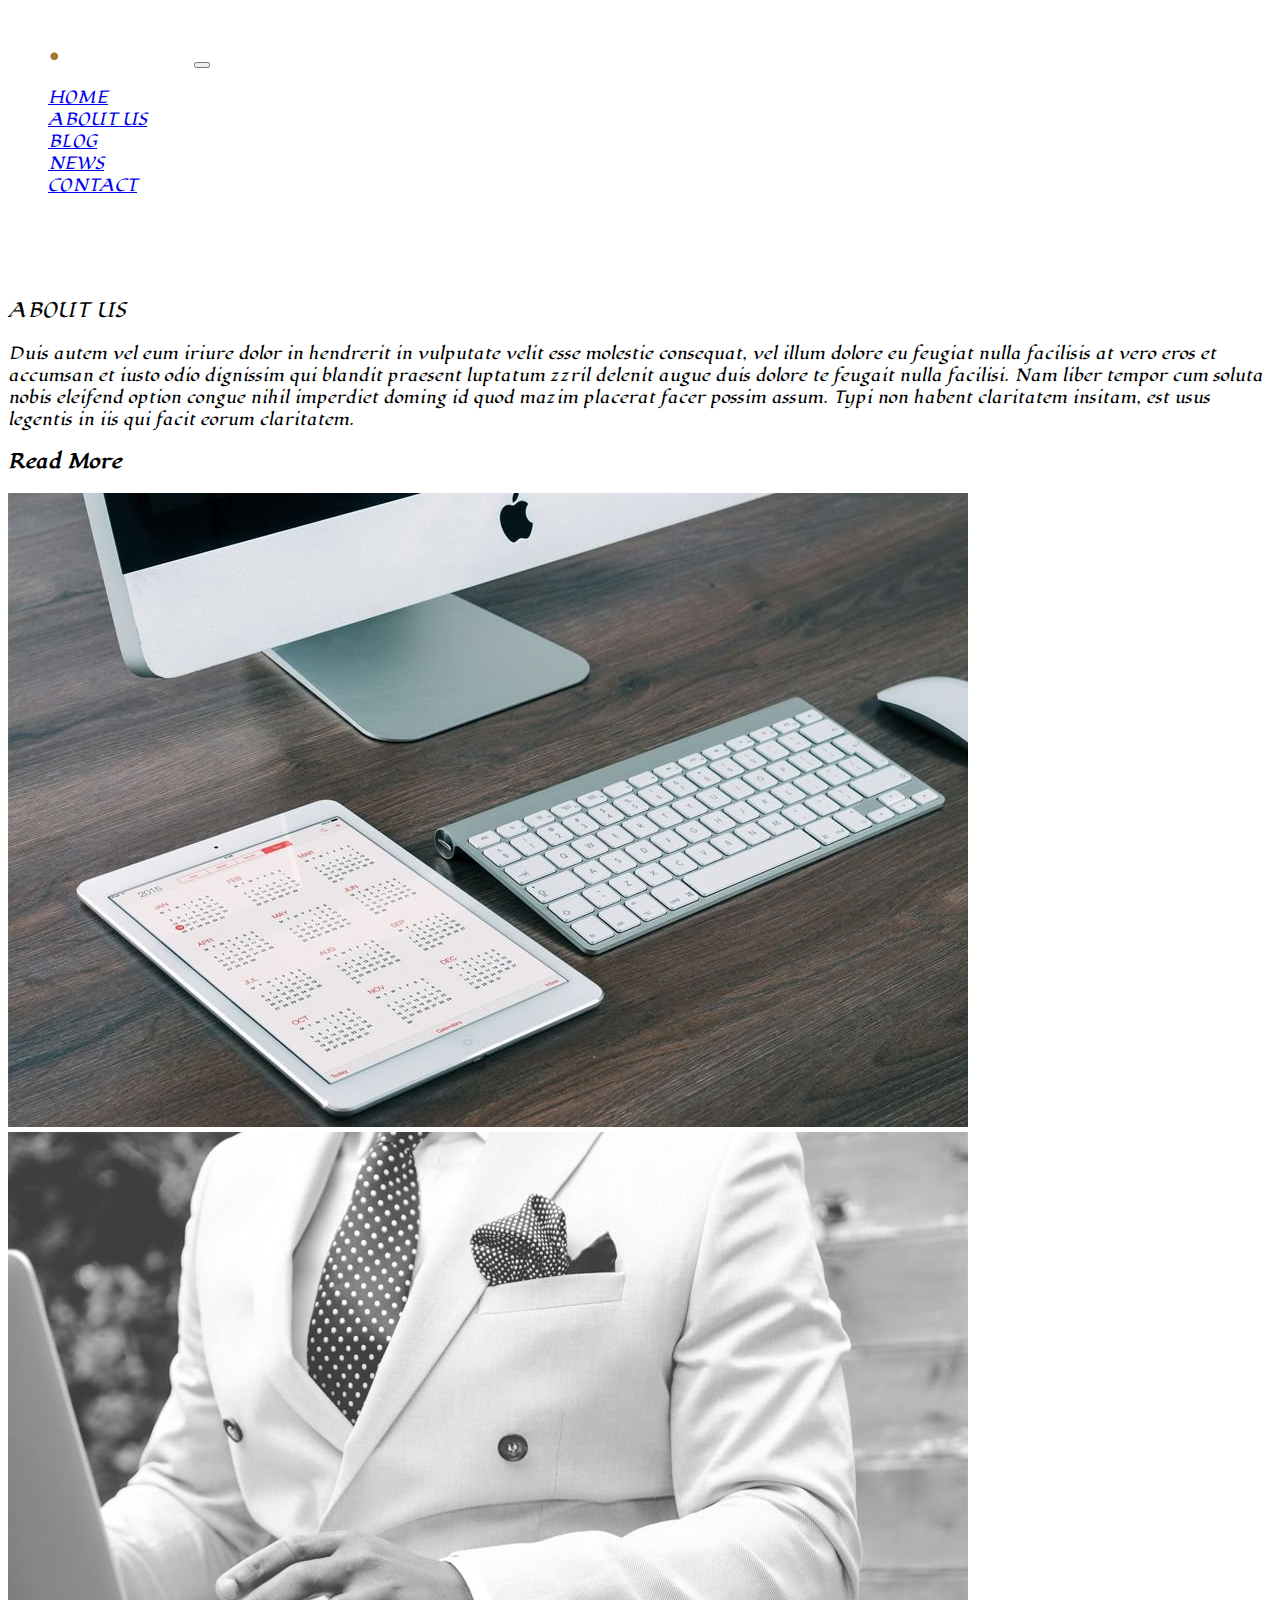
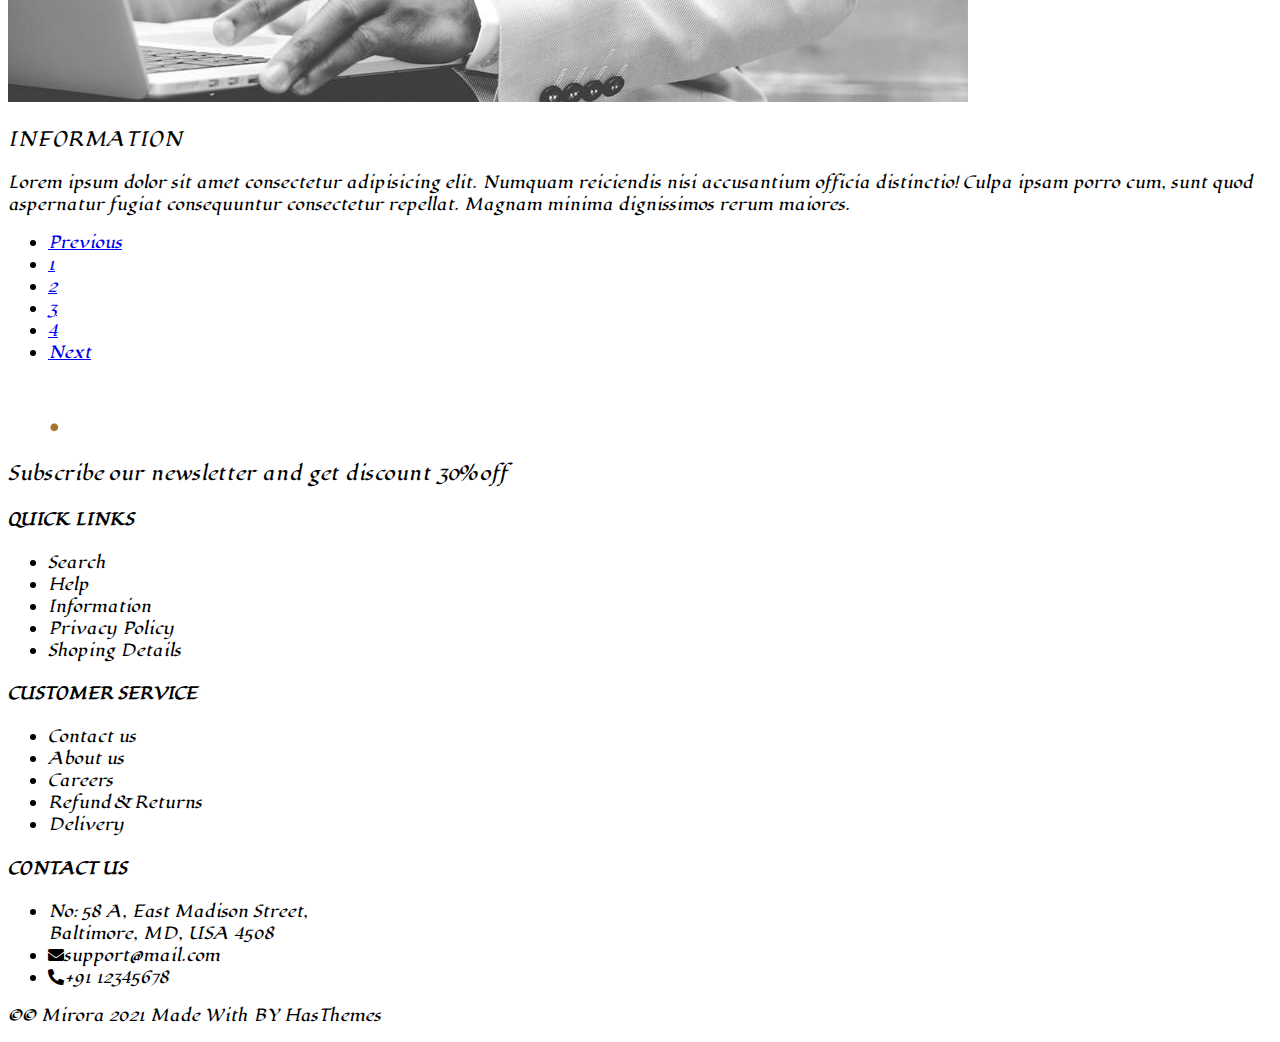
<file: About.html>
<!DOCTYPE html>
<html lang="en">
<head>
    <meta charset="UTF-8">
    <meta name="viewport" content="width=device-width, initial-scale=1.0">
    <title>About</title>
    <link href="https://cdn.jsdelivr.net/npm/bootstrap@5.2.3/dist/css/bootstrap.min.css" rel="stylesheet"
    integrity="sha384-rbsA2VBKQhggwzxH7pPCaAqO46MgnOM80zW1RWuH61DGLwZJEdK2Kadq2F9CUG65" crossorigin="anonymous">
    <link rel="preconnect" href="https://fonts.googleapis.com">
<link rel="preconnect" href="https://fonts.gstatic.com" crossorigin>
<link rel="stylesheet" href="https://pro.fontawesome.com/releases/v5.10.0/css/all.css">
<link href="https://fonts.googleapis.com/css2?family=Dancing+Script:wght@400;500&family=Josefin+Sans:ital,wght@0,100..700;1,100..700&family=Lobster&family=Lugrasimo&family=Recursive:wght@300..1000&display=swap" rel="stylesheet">

    <link rel="stylesheet" href="Css/Style.css">
</head>
<body>
    <section class="container-fluid g-0">

        <section class="container-fluid p-3 bg-black  fixed-top " id="header">
            <section class="row">
                <div class="col-12">
    
                    <nav class="navbar navbar-expand-md ">
                        <div class="container-fluid">
                            <a class="navbar-brand " href="#"><img src="Image/illustration/logo.png"
                                    alt="img not found" class="img-fluid "></a>
                            <button class="navbar-toggler" type="button" data-bs-toggle="collapse"
                                data-bs-target="#navbarSupportedContent" aria-controls="navbarSupportedContent"
                                aria-expanded="false" aria-label="Toggle navigation">
                                <span class="navbar-toggler-icon"></span>
                            </button>
                            <div class="collapse navbar-collapse" id="navbarSupportedContent">
                                <ul class="navbar-nav ms-auto mb-2 mb-lg-0">
                                    <li class="nav-item ">
                                        <a class="nav-link active fs-5 ms-4 text-light " aria-current="page" href="#"
                                            id="h1">HOME</a>
                                    </li>
                                    
                                    <li class="nav-item ">
                                        <a class="nav-link active fs-5 ms-4 text-light" href="About.html">ABOUT US</a>
                                    </li>
                            
                                    <li class="nav-item ">
                                        <a class="nav-link  active fs-5 ms-4 text-light" href="Blog.html">BLOG</a>
                                    </li>
                                    <li class="nav-item ">
                                        <a class="nav-link  active fs-5 ms-4 text-light" href="Pages.html">NEWS</a>
                                    </li>
                                    <li class="nav-item ">
                                        <a class="nav-link  active fs-5 ms-4 text-light" href="Contact.html">CONTACT</a>
                                    </li>
                                </ul>
    
                                <ul class="navbar-nav ml-1 px-2 mx-auto">
                  
                                  <li class="nav-item px-2">
                          <i class="fas fa-search"></i>
                         </li>
                         <li class="nav-item px-2">
                         <i class="fas fa-user-alt"></i>
                         </li>
                         <li class="nav-item px-2">
                        <i class="fas fa-shopping-cart"></i>
                         </li>
                   
                       </ul>
    
                            </div>
                        </div>
                    </nav>
                </div>
            </section>
        </section><!--endofheader-->
    

    <section class="container-fluid bg-dark py-5" id="aboutus">
        <section class="container py-5">
            <section class="row">
              <div class="col-md-2">
              </div>
                <div class="col-12 col-md-6  mt-5">
                    <p class=" text-warning tom fs-1">ABOUT US</p>
                    <p class="text-light">
                        Duis autem vel eum iriure dolor in hendrerit in vulputate velit esse molestie consequat, vel illum dolore eu feugiat nulla facilisis at vero eros et accumsan et iusto odio dignissim qui blandit praesent luptatum zzril delenit augue duis dolore te feugait nulla facilisi. Nam liber tempor cum soluta nobis eleifend option congue nihil imperdiet doming id quod mazim placerat facer possim assum. Typi non habent claritatem insitam, est usus legentis in iis qui facit eorum claritatem.
                     </p>
                     <h3 class="text-center"> <span class="badge bg-secondary ">Read More</span></h3>
                </div>
                <div class="col-md-4 mt-5">
                    <img src="Image/Background/about-us-img1.jpg" alt="img not found" class="img-fluid">
                </div>
            </section>
      </section>
    </section><!--end of about us-->

    
    <section class="container-fluid bg-dark py-5" id="aboutus">
        <section class="container py-5">
            <section class="row">
                <div class="col-md-5">
                    <img src="Image/Background/about-us-img2.jpg" alt="img not found" class="img-fluid">
                </div>
              <div class="col-md-2">
              </div>
                <div class="col-12 col-md-5 ">
                    <p class=" text-warning  text-center mt-5  tom fs-1">INFORMATION</p>
                    <p class="text-light text-center mt-4">
                Lorem ipsum dolor sit amet consectetur adipisicing elit. Numquam reiciendis nisi accusantium officia distinctio! Culpa ipsam porro cum, sunt quod aspernatur fugiat consequuntur consectetur repellat. Magnam minima dignissimos rerum maiores.
                     </p>
                </div>
                
            </section>
      </section>
    </section><!--end of about us-->

    <section class="container-fluid p-5 bg-dark">
        <section class="container">
            <section class="row">
                <div class="col-12">
                    <nav aria-label="Page Nav">
                        <ul class="pagination justify-content-center">
                          <li class="page-item ">
                            <a class="page-link" href="index.html" target="_blank" >Previous</a>
                          </li>
                          <li class="page-item"><a class="page-link" href="About.html" target="_blank">1</a></li>
                          <li class="page-item"><a class="page-link" href="Blog.html" target="_blank">2</a></li>
                          <li class="page-item"><a class="page-link" href="Pages.html" target="_blank">3</a></li>
                          <li class="page-item"><a class="page-link" href="Contact.html" target="_blank">4</a></li>
                          <li class="page-item">
                            <a class="page-link" href="index.html" target="_blank">Next</a>
                          </li>
                        </ul>
                      </nav>
                </div>
            </section>
        </section>
    
    </section><!--end ofpagination-->

    <section class="container-fluid bg-dark" id="footer"> 
        <section class="container ">
            <section class="row">
                <div class="col-md-3 fs-5 pe-3 mt-3">
                <img src="Image/illustration/logo.png" class="card-img-top img-fluid " alt="Image Not Found">
                <p class="tom">Subscribe our newsletter and get
                    discount 30% off</p>
                </div>
                <div class="col-md-3">
                     <h4 class="text-white text-center">QUICK LINKS</h4>
                            
                          <ul class="list-group list-group-flush text-center">
    <li class="list-group-item bg-transparent text-white">Search</li>
    <li class="list-group-item bg-transparent text-white">Help</li>
    <li class="list-group-item bg-transparent text-white">Information</li>
      <li class="list-group-item bg-transparent text-white">Privacy Policy</li>
       <li class="list-group-item bg-transparent text-white">Shoping Details</li>
       
      
  </ul>
                </div>
                <div class="col-md-3">
                    <h4 class="text-white text-center">CUSTOMER SERVICE</h4>
                            
                          <ul class="list-group list-group-flush text-center">
    <li class="list-group-item bg-transparent text-white">Contact us</li>
    <li class="list-group-item bg-transparent text-white">About us</li>
    <li class="list-group-item bg-transparent text-white">Careers</li>
      <li class="list-group-item bg-transparent text-white">Refund & Returns</li>
       <li class="list-group-item bg-transparent text-white">Delivery</li>
        
      
  </ul>
                </div>
        
                <div class="col-md-3 ">
                   <h4 class="text-white text-center">CONTACT US</h4>
                            
                          <ul class="list-group list-group-flush text-center">
    <li class="list-group-item bg-transparent text-white">No: 58 A, East Madison Street,<br> Baltimore, MD, USA 4508</li>
    <li class="list-group-item bg-transparent text-white"><i class="fas fa-envelope"></i>support@mail.com</li>
    <li class="list-group-item bg-transparent text-white"><i class="fas fa-phone-alt"></i>+91 12345678</li>
    
      
  </ul>
                    
                    </div>
                </div>
            </section>
        </section>
    </section> 
    <!-- endoffooter -->
    <div class="col-12 text-center text-warning bg-dark  py-3">
        <p> &copy;© Mirora 2021 Made With  BY HasThemes</p>
    </div>

</section>

<script src="https://cdn.jsdelivr.net/npm/bootstrap@5.2.3/dist/js/bootstrap.bundle.min.js"
integrity="sha384-kenU1KFdBIe4zVF0s0G1M5b4hcpxyD9F7jL+jjXkk+Q2h455rYXK/7HAuoJl+0I4"
crossorigin="anonymous"></script>

</body>
</html>
</file>
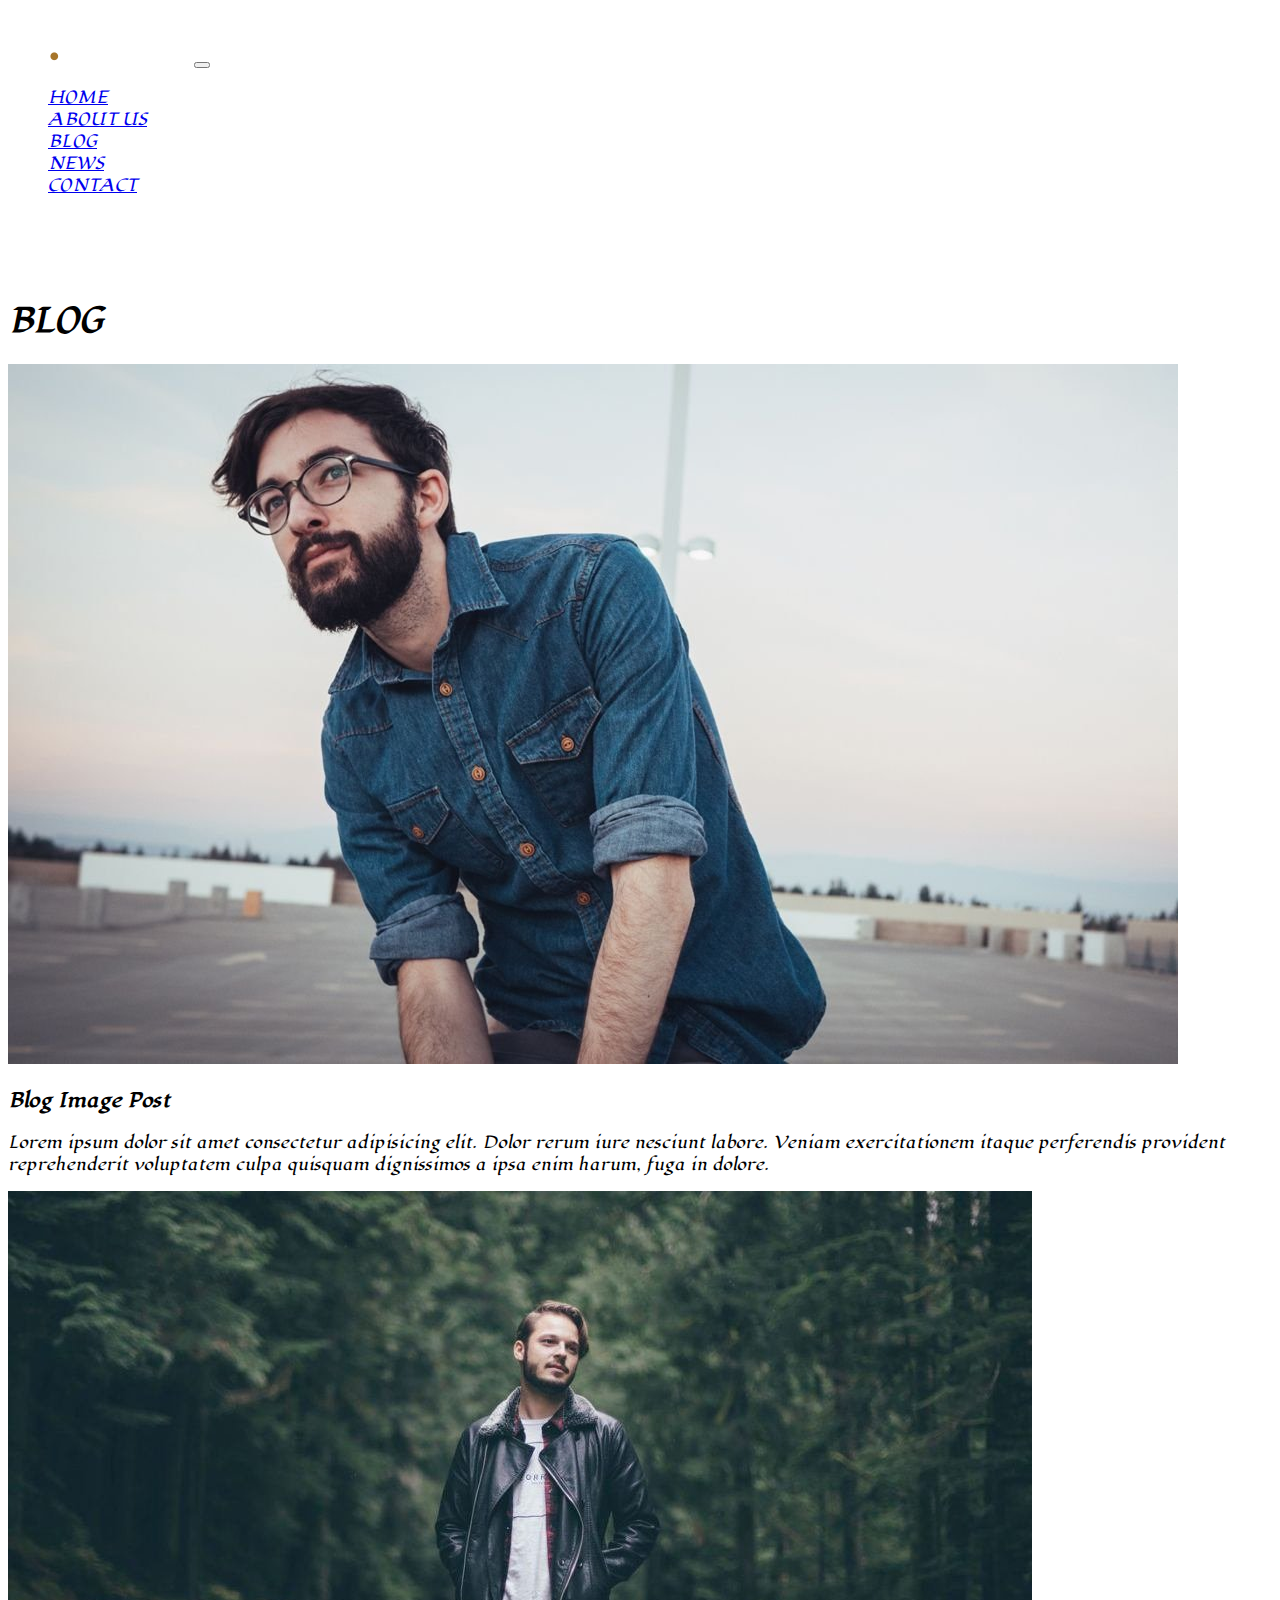
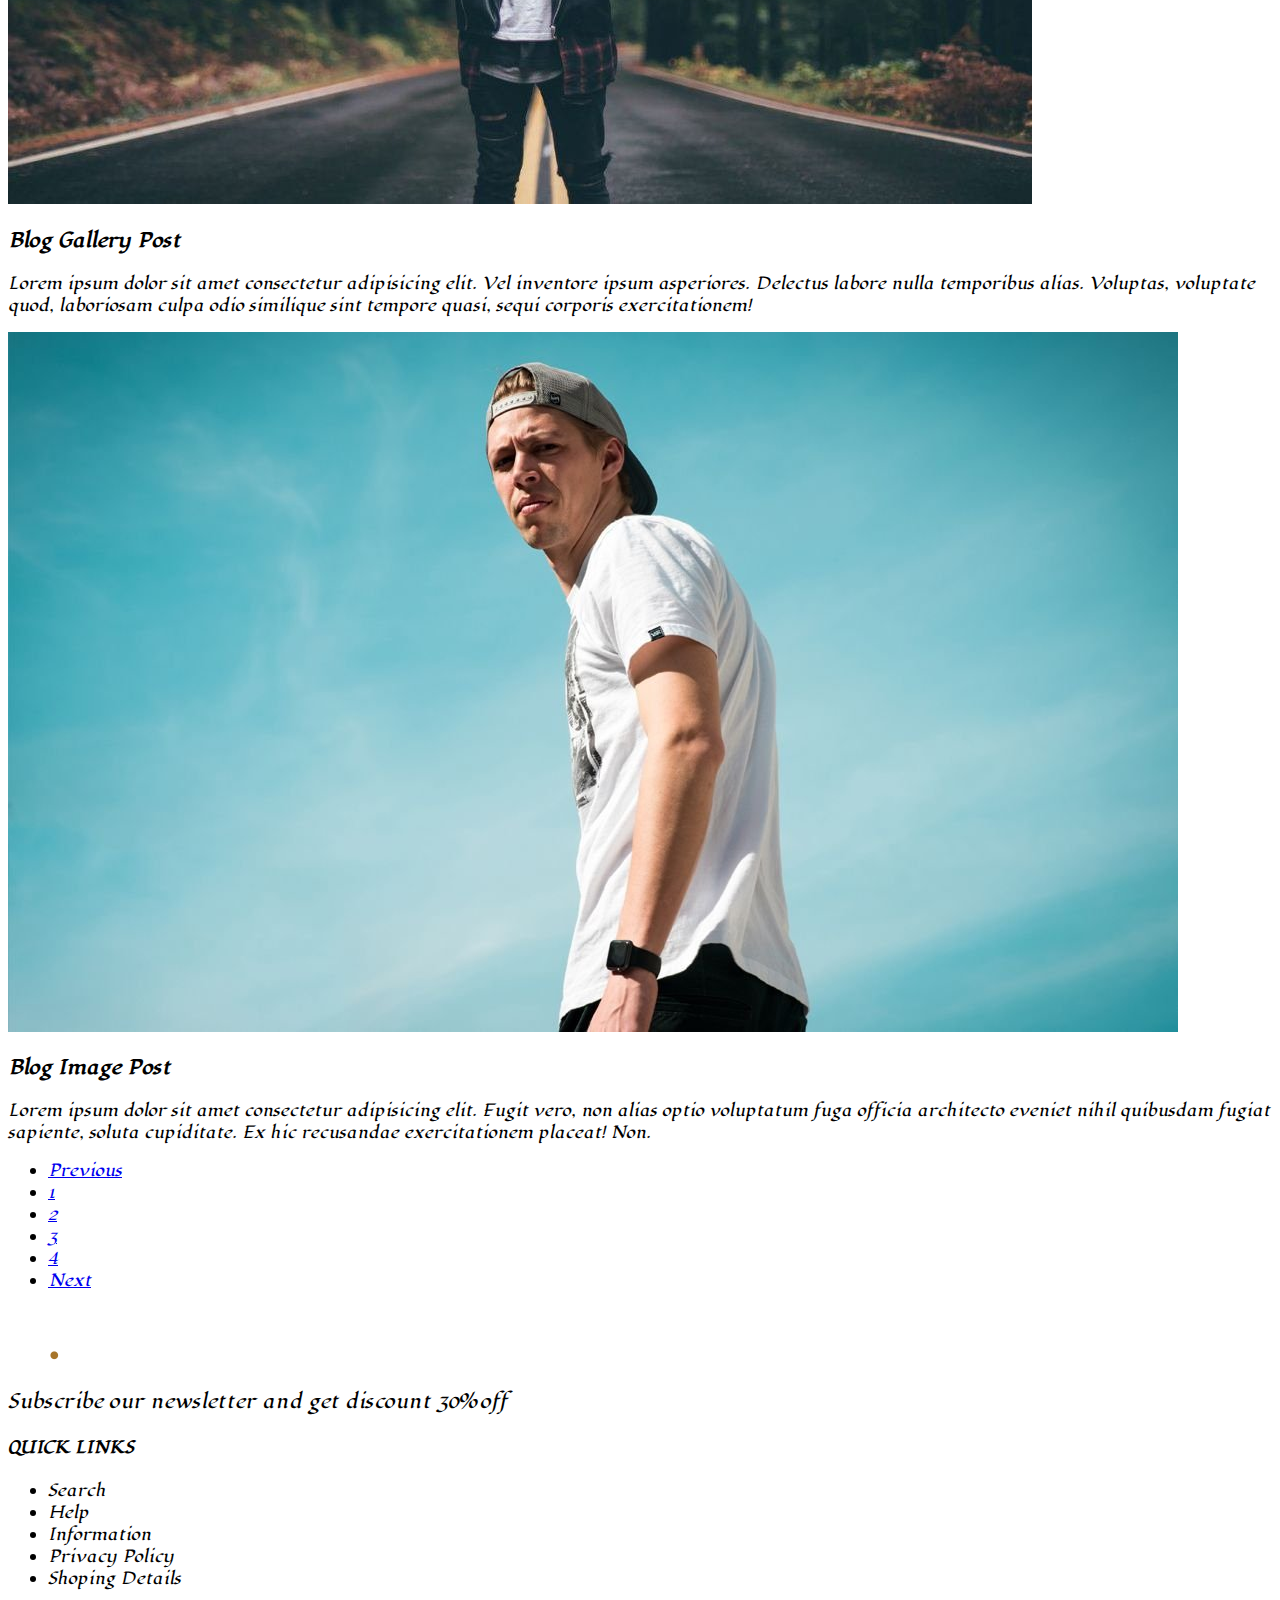
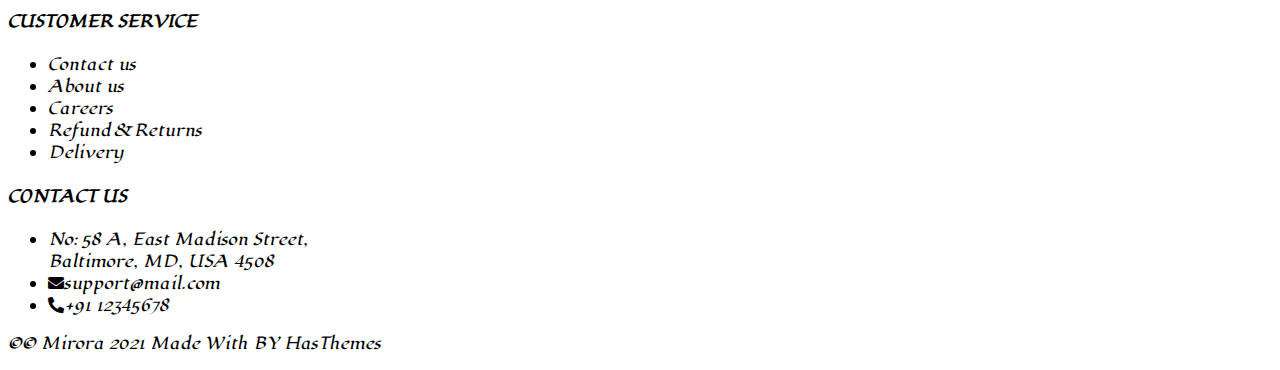
<file: Blog.html>
<!DOCTYPE html>
<html lang="en">
<head>
    <meta charset="UTF-8">
    <meta name="viewport" content="width=device-width, initial-scale=1.0">
    <title>Blog</title>
    <link href="https://cdn.jsdelivr.net/npm/bootstrap@5.2.3/dist/css/bootstrap.min.css" rel="stylesheet"
    integrity="sha384-rbsA2VBKQhggwzxH7pPCaAqO46MgnOM80zW1RWuH61DGLwZJEdK2Kadq2F9CUG65" crossorigin="anonymous">
    <link rel="preconnect" href="https://fonts.googleapis.com">
<link rel="preconnect" href="https://fonts.gstatic.com" crossorigin>
<link href="https://fonts.googleapis.com/css2?family=Dancing+Script:wght@400;500&family=Josefin+Sans:ital,wght@0,100..700;1,100..700&family=Lobster&family=Lugrasimo&family=Recursive:wght@300..1000&display=swap" rel="stylesheet">
<link rel="stylesheet" href="https://pro.fontawesome.com/releases/v5.10.0/css/all.css">
    <link rel="stylesheet" href="Css/Style.css">
</head>
<body>
    
    <section class="container-fluid g-0">
      
        
    <section class="container-fluid p-3 bg-black  fixed-top " id="header">
        <section class="row">
            <div class="col-12">

                <nav class="navbar navbar-expand-md ">
                    <div class="container-fluid">
                        <a class="navbar-brand " href="#"><img src="Image/illustration/logo.png"
                                alt="img not found" class="img-fluid "></a>
                        <button class="navbar-toggler" type="button" data-bs-toggle="collapse"
                            data-bs-target="#navbarSupportedContent" aria-controls="navbarSupportedContent"
                            aria-expanded="false" aria-label="Toggle navigation">
                            <span class="navbar-toggler-icon"></span>
                        </button>
                        <div class="collapse navbar-collapse" id="navbarSupportedContent">
                            <ul class="navbar-nav ms-auto mb-2 mb-lg-0">
                                <li class="nav-item ">
                                    <a class="nav-link active fs-5 ms-4 text-light " aria-current="page" href="#"
                                        id="h1">HOME</a>
                                </li>
                                
                                <li class="nav-item ">
                                    <a class="nav-link active fs-5 ms-4 text-light" href="About.html">ABOUT US</a>
                                </li>
                        
                                <li class="nav-item ">
                                    <a class="nav-link  active fs-5 ms-4 text-light" href="Blog.html">BLOG</a>
                                </li>
                                <li class="nav-item ">
                                    <a class="nav-link  active fs-5 ms-4 text-light" href="Pages.html">NEWS</a>
                                </li>
                                <li class="nav-item ">
                                    <a class="nav-link  active fs-5 ms-4 text-light" href="Contact.html">CONTACT</a>
                                </li>
                            </ul>

                            <ul class="navbar-nav ml-1 px-2 mx-auto">
              
                              <li class="nav-item px-2">
                      <i class="fas fa-search"></i>
                     </li>
                     <li class="nav-item px-2">
                     <i class="fas fa-user-alt"></i>
                     </li>
                     <li class="nav-item px-2">
                    <i class="fas fa-shopping-cart"></i>
                     </li>
               
                   </ul>

                        </div>
                    </div>
                </nav>
            </div>
        </section>
    </section><!--endofheader-->

        <section class="container-fluid bg-dark pt-5 " id="cards">
            <section class="container">
                <section class="row">
                    <div>
                       <h1 class="text-warning mt-5 text-center pt-5">BLOG</h1> 
                    </div>
                    <div class="col-12 col-md-6 col-xl-4 my-2 ">
                        <div class="card border-0 mt-5">
                            <img src="Image/illustration/blog1.jpg"
                                class="card-img-top img-fluid" alt="Image Not Found">
                            <div class="card-body text-center bg-dark  pt-4">
                                <h3 class="card-title text-light">Blog Image Post</h3>
                                <p class="card-title text-light">Lorem ipsum dolor sit amet consectetur adipisicing elit. Dolor rerum iure nesciunt labore. Veniam exercitationem itaque perferendis provident reprehenderit voluptatem culpa quisquam dignissimos a ipsa enim harum, fuga in dolore.</p>
                            </div>
                        </div>
                    </div>
                    <div class="col-12 col-md-6 col-xl-4 my-2 " >
                      <div class="card border-0 mt-5">
                          <img src="Image/illustration/blog2-1024x613.jpg"
                              class="card-img-top img-fluid" alt="Image Not Found">
                          <div class="card-body text-center bg-dark pt-4">
                              <h3 class="card-title text-light">Blog Gallery Post</h3>
                              <p class="card-title text-light">Lorem ipsum dolor sit amet consectetur adipisicing elit. Vel inventore ipsum asperiores. Delectus labore nulla temporibus alias. Voluptas, voluptate quod, laboriosam culpa odio similique sint tempore quasi, sequi corporis exercitationem!</p>
                          </div>
                      </div>
                  </div>
                  <div class="col-12 col-md-6 col-xl-4 my-2 ">
                    <div class="card border-0 mt-5">
                        <img src="Image/illustration/blog3.jpg"
                            class="card-img-top img-fluid" alt="Image Not Found">
                        <div class="card-body text-center bg-dark pt-4">
                          <h3 class="card-title text-light">Blog Image Post</h3>
                          <p class="card-title text-light">Lorem ipsum dolor sit amet consectetur adipisicing elit. Fugit vero, non alias optio voluptatum fuga officia architecto eveniet nihil quibusdam fugiat sapiente, soluta cupiditate. Ex hic recusandae exercitationem placeat! Non.</p>
                        </div>
                    </div>
                </div>
              </section>
            </section>
          </section> <!--end of cards-->

          <section class="container-fluid p-5 bg-dark">
            <section class="container">
                <section class="row">
                    <div class="col-12">
                        <nav aria-label="Page Nav">
                            <ul class="pagination justify-content-center">
                              <li class="page-item ">
                                <a class="page-link" href="index.html" target="_blank" >Previous</a>
                              </li>
                              <li class="page-item"><a class="page-link" href="About.html" target="_blank">1</a></li>
                              <li class="page-item"><a class="page-link" href="Blog.html" target="_blank">2</a></li>
                              <li class="page-item"><a class="page-link" href="Pages.html" target="_blank">3</a></li>
                              <li class="page-item"><a class="page-link" href="Contact.html" target="_blank">4</a></li>
                              <li class="page-item">
                                <a class="page-link" href="index.html" target="_blank">Next</a>
                              </li>
                            </ul>
                          </nav>
                    </div>
                </section>
            </section>
        
        </section><!--end ofpagination-->

        <section class="container-fluid bg-dark" id="footer"> 
            <section class="container ">
                <section class="row">
                    <div class="col-md-3 fs-5 pe-3 mt-3">
                    <img src="Image/illustration/logo.png" class="card-img-top img-fluid " alt="Image Not Found">
                    <p class="tom">Subscribe our newsletter and get
                        discount 30% off</p>
                    </div>
                    <div class="col-md-3">
                         <h4 class="text-white text-center">QUICK LINKS</h4>
                                
                              <ul class="list-group list-group-flush text-center">
        <li class="list-group-item bg-transparent text-white">Search</li>
        <li class="list-group-item bg-transparent text-white">Help</li>
        <li class="list-group-item bg-transparent text-white">Information</li>
          <li class="list-group-item bg-transparent text-white">Privacy Policy</li>
           <li class="list-group-item bg-transparent text-white">Shoping Details</li>
           
          
      </ul>
                    </div>
                    <div class="col-md-3">
                        <h4 class="text-white text-center">CUSTOMER SERVICE</h4>
                                
                              <ul class="list-group list-group-flush text-center">
        <li class="list-group-item bg-transparent text-white">Contact us</li>
        <li class="list-group-item bg-transparent text-white">About us</li>
        <li class="list-group-item bg-transparent text-white">Careers</li>
          <li class="list-group-item bg-transparent text-white">Refund & Returns</li>
           <li class="list-group-item bg-transparent text-white">Delivery</li>
            
          
      </ul>
                    </div>
            
                    <div class="col-md-3 ">
                       <h4 class="text-white text-center">CONTACT US</h4>
                                
                              <ul class="list-group list-group-flush text-center">
        <li class="list-group-item bg-transparent text-white">No: 58 A, East Madison Street,<br> Baltimore, MD, USA 4508</li>
        <li class="list-group-item bg-transparent text-white"><i class="fas fa-envelope"></i>support@mail.com</li>
        <li class="list-group-item bg-transparent text-white"><i class="fas fa-phone-alt"></i>+91 12345678</li>  
          
      </ul>
                        </div>
                    </div>
                </section>
            </section>
        </section> 
        <!-- endoffooter -->
        <div class="col-12 text-center text-warning bg-dark  py-3">
            <p> &copy;© Mirora 2021 Made With  BY HasThemes</p>
        </div>
       

    

    </section>
    <script src="https://cdn.jsdelivr.net/npm/bootstrap@5.2.3/dist/js/bootstrap.bundle.min.js"
    integrity="sha384-kenU1KFdBIe4zVF0s0G1M5b4hcpxyD9F7jL+jjXkk+Q2h455rYXK/7HAuoJl+0I4"
  crossorigin="anonymous"></script>
</body>
</html>
</file>
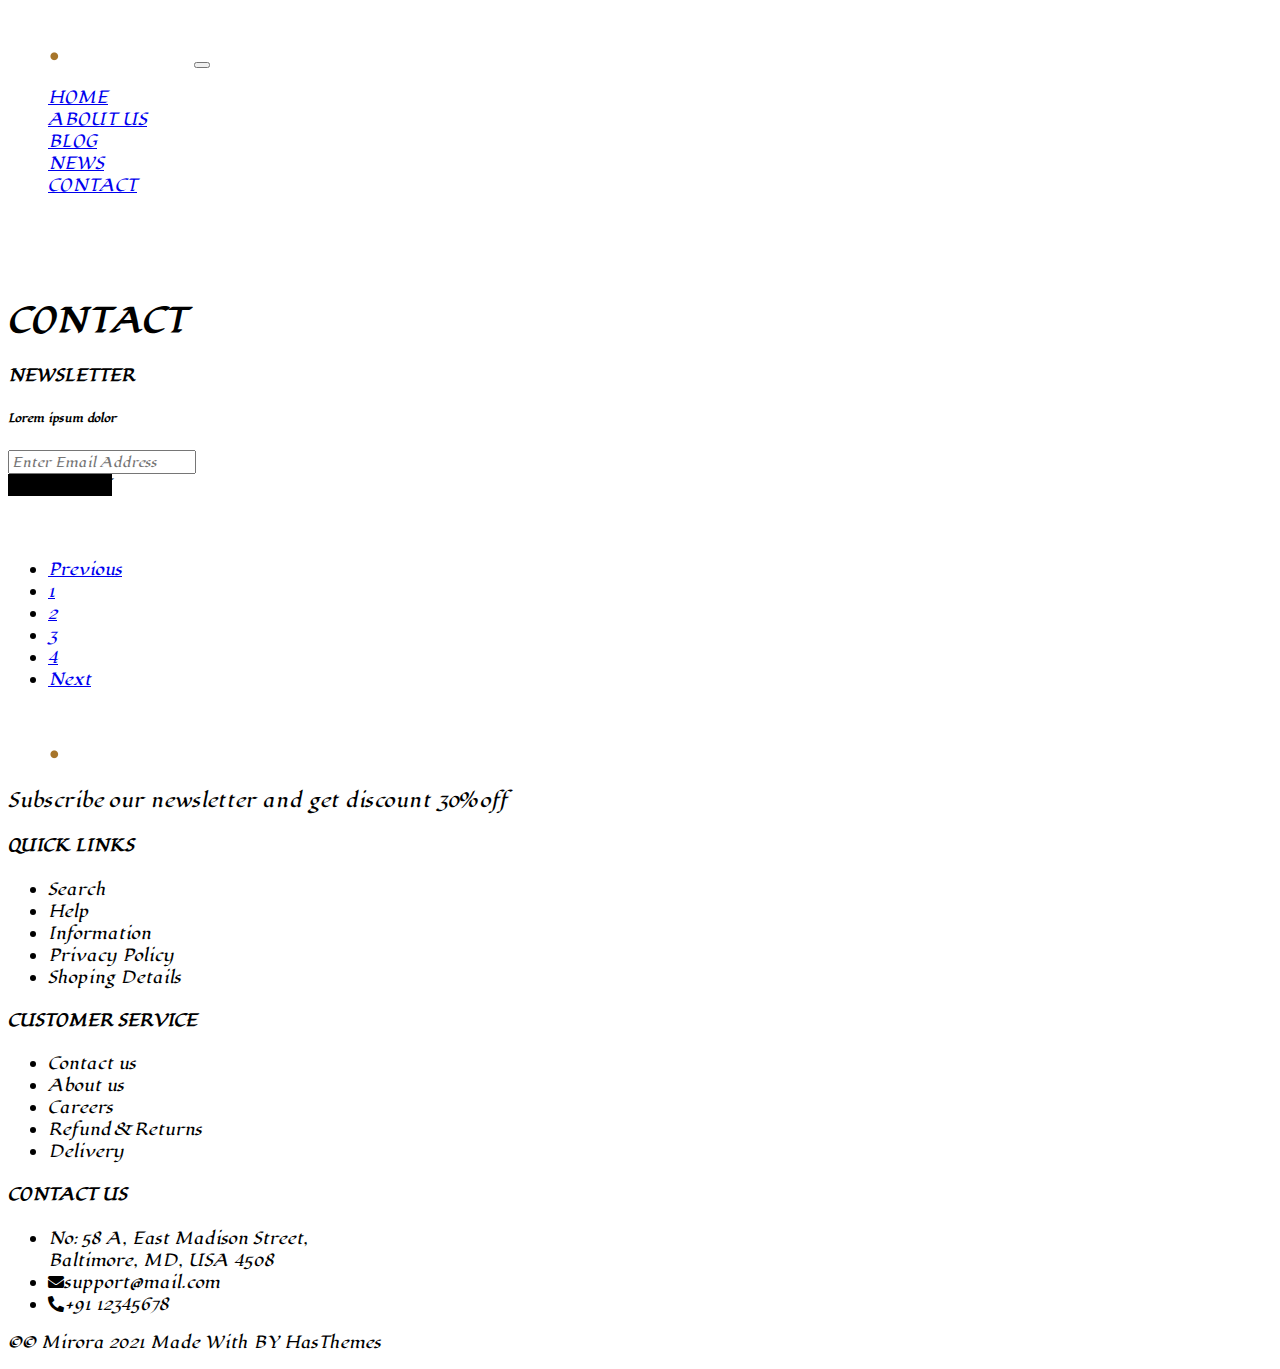
<file: Contact.html>
<!DOCTYPE html>
<html lang="en">
<head>
    <meta charset="UTF-8">
    <meta name="viewport" content="width=device-width, initial-scale=1.0">
    <title>Contact</title>
    <link href="https://cdn.jsdelivr.net/npm/bootstrap@5.2.3/dist/css/bootstrap.min.css" rel="stylesheet"
    integrity="sha384-rbsA2VBKQhggwzxH7pPCaAqO46MgnOM80zW1RWuH61DGLwZJEdK2Kadq2F9CUG65" crossorigin="anonymous">
    <link rel="preconnect" href="https://fonts.googleapis.com">
<link rel="preconnect" href="https://fonts.gstatic.com" crossorigin>
<link href="https://fonts.googleapis.com/css2?family=Dancing+Script:wght@400;500&family=Josefin+Sans:ital,wght@0,100..700;1,100..700&family=Lobster&family=Lugrasimo&family=Recursive:wght@300..1000&display=swap" rel="stylesheet">
<link rel="stylesheet" href="https://pro.fontawesome.com/releases/v5.10.0/css/all.css">
    <link rel="stylesheet" href="Css/Style.css">
</head>
<body>

    <section class="container-fluid g-0">

        
    <section class="container-fluid p-3 bg-black  fixed-top " id="header">
        <section class="row">
            <div class="col-12">

                <nav class="navbar navbar-expand-md ">
                    <div class="container-fluid">
                        <a class="navbar-brand " href="#"><img src="Image/illustration/logo.png"
                                alt="img not found" class="img-fluid "></a>
                        <button class="navbar-toggler" type="button" data-bs-toggle="collapse"
                            data-bs-target="#navbarSupportedContent" aria-controls="navbarSupportedContent"
                            aria-expanded="false" aria-label="Toggle navigation">
                            <span class="navbar-toggler-icon"></span>
                        </button>
                        <div class="collapse navbar-collapse" id="navbarSupportedContent">
                            <ul class="navbar-nav ms-auto mb-2 mb-lg-0">
                                <li class="nav-item ">
                                    <a class="nav-link active fs-5 ms-4 text-light " aria-current="page" href="#"
                                        id="h1">HOME</a>
                                </li>
                                
                                <li class="nav-item ">
                                    <a class="nav-link active fs-5 ms-4 text-light" href="About.html">ABOUT US</a>
                                </li>
                        
                                <li class="nav-item ">
                                    <a class="nav-link  active fs-5 ms-4 text-light" href="Blog.html">BLOG</a>
                                </li>
                                <li class="nav-item ">
                                    <a class="nav-link  active fs-5 ms-4 text-light" href="Pages.html">NEWS</a>
                                </li>
                                <li class="nav-item ">
                                    <a class="nav-link  active fs-5 ms-4 text-light" href="Contact.html">CONTACT</a>
                                </li>
                            </ul>

                            <ul class="navbar-nav ml-1 px-2 mx-auto">
              
                              <li class="nav-item px-2">
                      <i class="fas fa-search"></i>
                     </li>
                     <li class="nav-item px-2">
                     <i class="fas fa-user-alt"></i>
                     </li>
                     <li class="nav-item px-2">
                    <i class="fas fa-shopping-cart"></i>
                     </li>
               
                   </ul>

                        </div>
                    </div>
                </nav>
            </div>
        </section>
    </section><!--endofheader-->
    
    
    
    <section class="container-fluid bg-dark pt-5 ">
        <section class="container">
            <section class="row">
                <div>
                   <h1 class="text-warning mt-5 text-center pt-5">CONTACT</h1> 
                </div>
                </section>
                </section>
                </section>

        <div class="row  row-cols-1 row-cols-md-2 row-cols-lg-3 bg-dark pt-5 py-4 text-center g-0" >
            <div class="col text-white pt-5">
              <h4 class="font-weight-bold pt-5 "> NEWSLETTER</h4>
              <h6 class="">Lorem ipsum dolor</h6>
            </div>
            <div class="col pt-5">
               <form class="form-inline justify-content-center">
        <div class="input-group pt-5">
        
        <input type="text" class="form-control border-0" placeholder="Enter Email Address" aria-label="Username" aria-describedby="basic-addon1">
         <div class="input-group-append border-0">
          <span class="input-group-text  text-light" id="basic-addon1" style="background-color: black; border: none;">SUBSCRIBE</span>
        </div>
        </div>
        </form>
            </div>
            <div class="col  pt-5 mt-4">
              <ul style=" list-style-type: none;
                                  color: white" class="py-4">
            
             
              <li style=" display: inline-block; width: 30px;height: 30px; border-radius: 25px; background-color: white;" class="px-1"><i class="fab fa-facebook-f blue"></i></li>
              <li style=" display: inline-block; width: 30px;height: 30px; border-radius: 25px; background-color: white;" class="px-1"><i class="fab fa-pinterest blue"></i></li>
              <li style=" display: inline-block; width: 30px;height: 30px; border-radius: 25px; background-color: white;" class="px-1"><i class="fab fa-google-plus-g blue"></i></li>
              <li style=" display: inline-block; width: 30px;height: 30px; border-radius: 25px; background-color: white;" class="px-1"><i class="fab fa-youtube blue"></i></li>
            </ul>
              
            </div>
          </div>

          <section class="container-fluid p-5 bg-dark">
            <section class="container">
                <section class="row">
                    <div class="col-12">
                        <nav aria-label="Page Nav">
                            <ul class="pagination justify-content-center">
                              <li class="page-item ">
                                <a class="page-link" href="index.html" target="_blank" >Previous</a>
                              </li>
                              <li class="page-item"><a class="page-link" href="About.html" target="_blank">1</a></li>
                              <li class="page-item"><a class="page-link" href="Blog.html" target="_blank">2</a></li>
                              <li class="page-item"><a class="page-link" href="Pages.html" target="_blank">3</a></li>
                              <li class="page-item"><a class="page-link" href="Contact.html" target="_blank">4</a></li>
                              <li class="page-item">
                                <a class="page-link" href="index.html" target="_blank">Next</a>
                              </li>
                            </ul>
                          </nav>
                    </div>
                </section>
            </section>
        
        </section><!--end ofpagination-->

        
<section class="container-fluid bg-dark" id="footer"> 
    <section class="container ">
        <section class="row">
            <div class="col-md-3 fs-5 pe-3 mt-3">
            <img src="Image/illustration/logo.png" class="card-img-top img-fluid " alt="Image Not Found">
            <p class="tom">Subscribe our newsletter and get
                discount 30% off</p>
            </div>
            <div class="col-md-3">
                 <h4 class="text-white text-center">QUICK LINKS</h4>
                        
                      <ul class="list-group list-group-flush text-center">
<li class="list-group-item bg-transparent text-white">Search</li>
<li class="list-group-item bg-transparent text-white">Help</li>
<li class="list-group-item bg-transparent text-white">Information</li>
  <li class="list-group-item bg-transparent text-white">Privacy Policy</li>
   <li class="list-group-item bg-transparent text-white">Shoping Details</li>
   
  
</ul>
            </div>
            <div class="col-md-3">
                <h4 class="text-white text-center">CUSTOMER SERVICE</h4>
                        
                      <ul class="list-group list-group-flush text-center">
<li class="list-group-item bg-transparent text-white">Contact us</li>
<li class="list-group-item bg-transparent text-white">About us</li>
<li class="list-group-item bg-transparent text-white">Careers</li>
  <li class="list-group-item bg-transparent text-white">Refund & Returns</li>
   <li class="list-group-item bg-transparent text-white">Delivery</li>
    
  
</ul>
            </div>
    
            <div class="col-md-3 ">
               <h4 class="text-white text-center">CONTACT US</h4>
                        
                      <ul class="list-group list-group-flush text-center">
<li class="list-group-item bg-transparent text-white">No: 58 A, East Madison Street,<br> Baltimore, MD, USA 4508</li>
<li class="list-group-item bg-transparent text-white"><i class="fas fa-envelope"></i>support@mail.com</li>
<li class="list-group-item bg-transparent text-white"><i class="fas fa-phone-alt"></i>+91 12345678</li>

  
</ul>
                
                </div>
            </div>
        </section>
    </section>
</section> 
<!-- endoffooter -->
    <div class="col-12 text-center text-warning bg-dark  py-3">
        <p> &copy;© Mirora 2021 Made With  BY HasThemes</p>
    </div>

</section>

<script src="https://cdn.jsdelivr.net/npm/bootstrap@5.2.3/dist/js/bootstrap.bundle.min.js"
integrity="sha384-kenU1KFdBIe4zVF0s0G1M5b4hcpxyD9F7jL+jjXkk+Q2h455rYXK/7HAuoJl+0I4"
crossorigin="anonymous"></script>


    
</body>
</html>
</file>
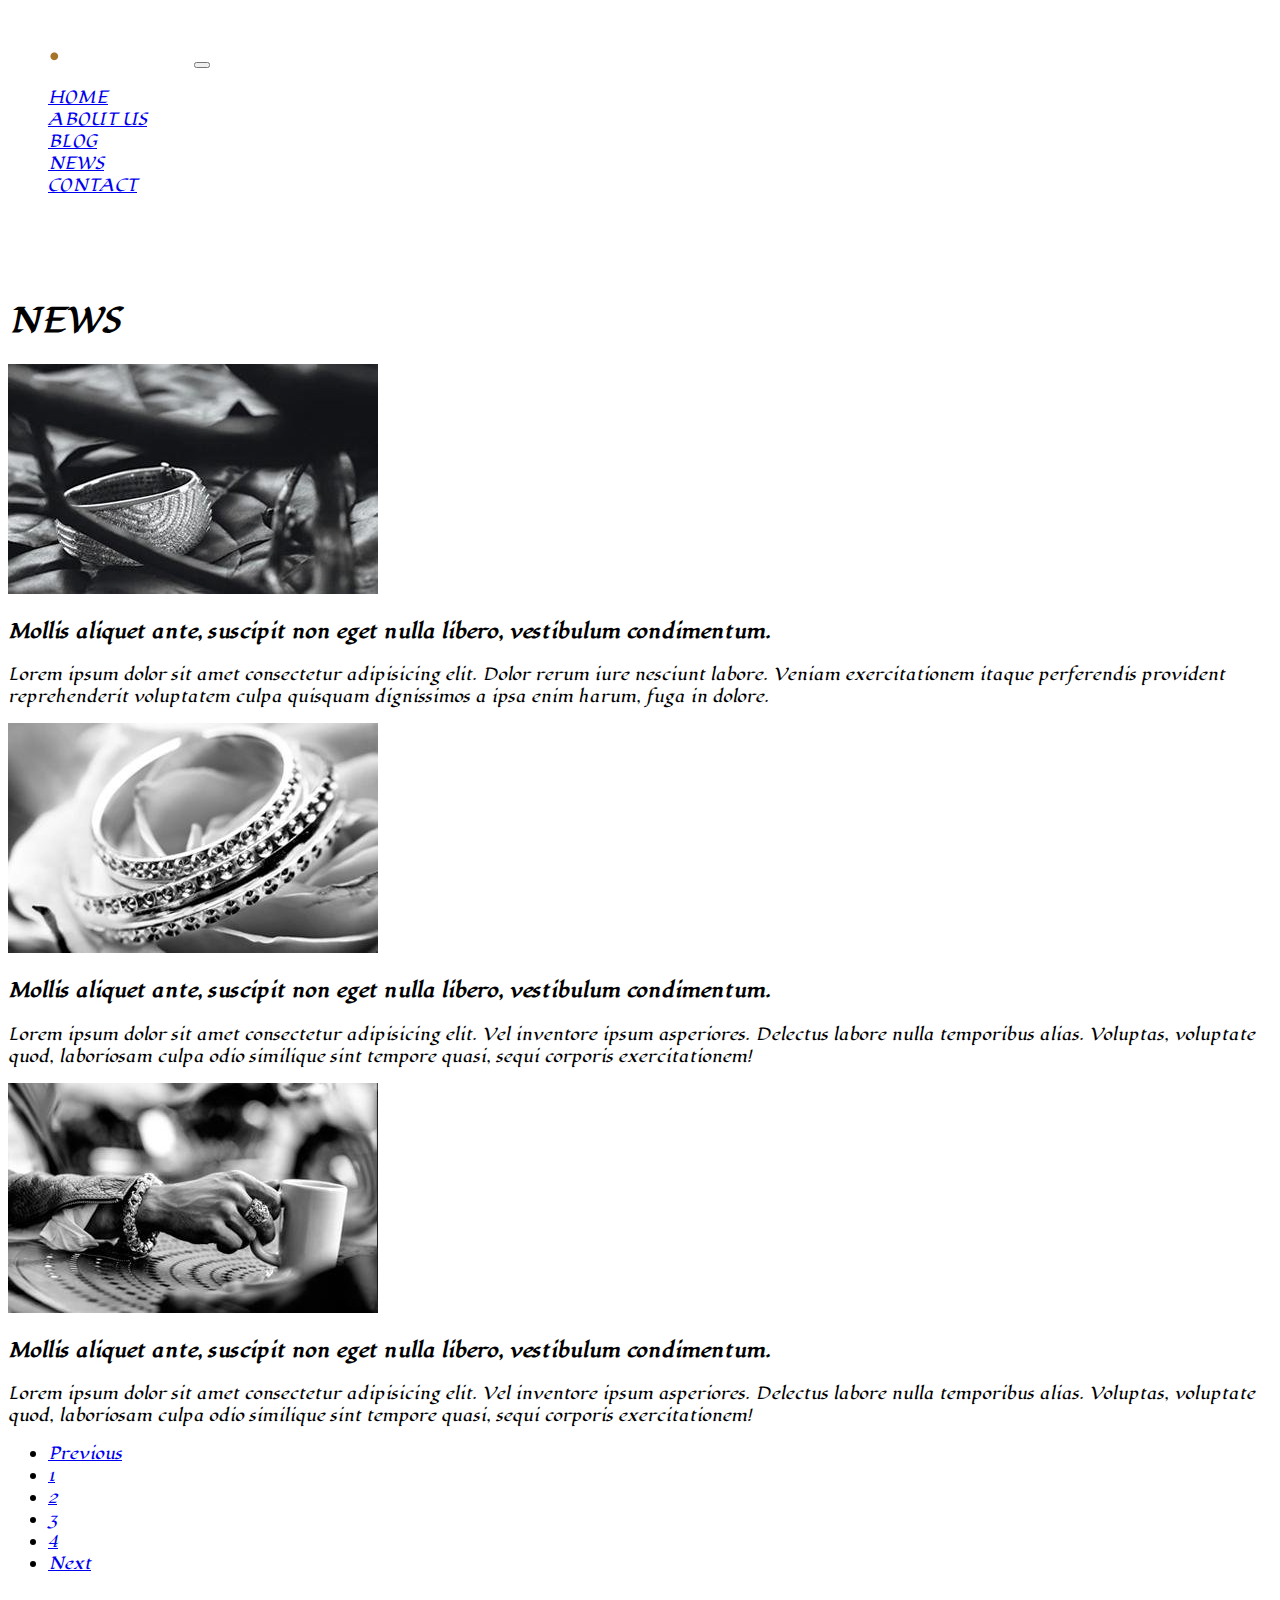
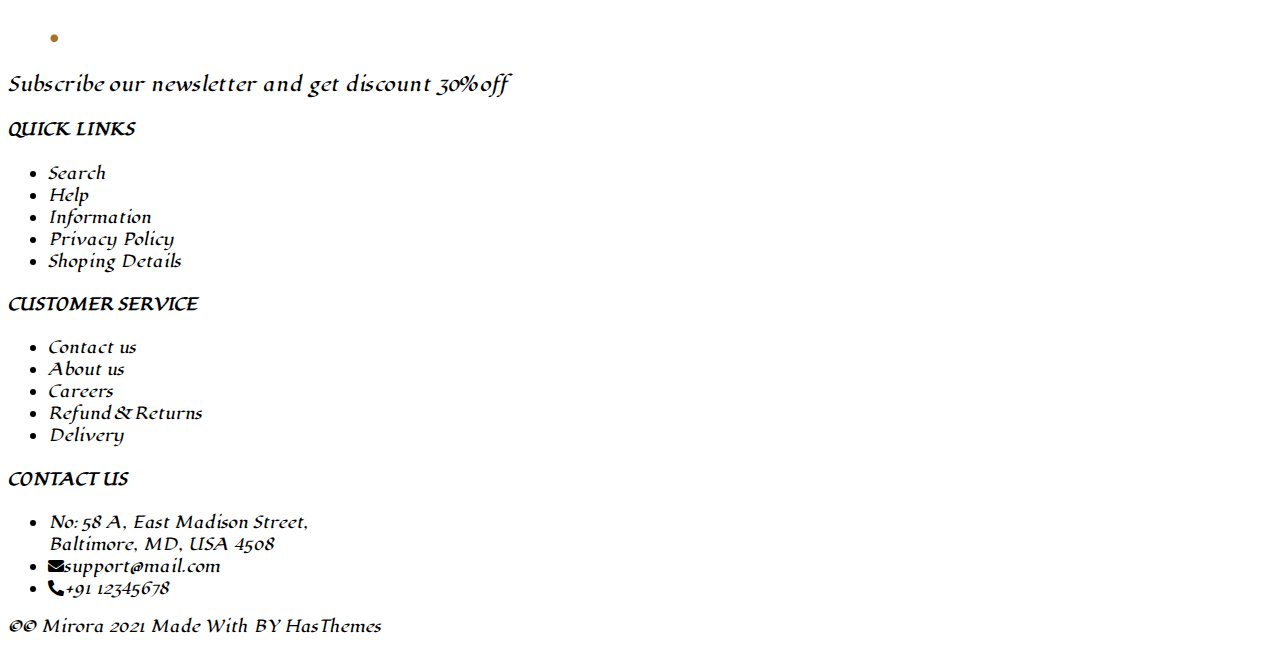
<file: Pages.html>
<!DOCTYPE html>
<html lang="en">
<head>
    <meta charset="UTF-8">
    <meta name="viewport" content="width=device-width, initial-scale=1.0">
    <title>Pages</title>
    <link href="https://cdn.jsdelivr.net/npm/bootstrap@5.2.3/dist/css/bootstrap.min.css" rel="stylesheet"
    integrity="sha384-rbsA2VBKQhggwzxH7pPCaAqO46MgnOM80zW1RWuH61DGLwZJEdK2Kadq2F9CUG65" crossorigin="anonymous">
    <link rel="preconnect" href="https://fonts.googleapis.com">
<link rel="preconnect" href="https://fonts.gstatic.com" crossorigin>
<link href="https://fonts.googleapis.com/css2?family=Dancing+Script:wght@400;500&family=Josefin+Sans:ital,wght@0,100..700;1,100..700&family=Lobster&family=Lugrasimo&family=Recursive:wght@300..1000&display=swap" rel="stylesheet">
<link rel="stylesheet" href="https://pro.fontawesome.com/releases/v5.10.0/css/all.css">
    <link rel="stylesheet" href="Css/Style.css">
</head>
<body>
    
    <section class="container-fluid g-0">

       
    <section class="container-fluid p-3 bg-black  fixed-top " id="header">
        <section class="row">
            <div class="col-12">

                <nav class="navbar navbar-expand-md ">
                    <div class="container-fluid">
                        <a class="navbar-brand " href="#"><img src="Image/illustration/logo.png"
                                alt="img not found" class="img-fluid "></a>
                        <button class="navbar-toggler" type="button" data-bs-toggle="collapse"
                            data-bs-target="#navbarSupportedContent" aria-controls="navbarSupportedContent"
                            aria-expanded="false" aria-label="Toggle navigation">
                            <span class="navbar-toggler-icon"></span>
                        </button>
                        <div class="collapse navbar-collapse" id="navbarSupportedContent">
                            <ul class="navbar-nav ms-auto mb-2 mb-lg-0">
                                <li class="nav-item ">
                                    <a class="nav-link active fs-5 ms-4 text-light " aria-current="page" href="#"
                                        id="h1">HOME</a>
                                </li>
                                
                                <li class="nav-item ">
                                    <a class="nav-link active fs-5 ms-4 text-light" href="About.html">ABOUT US</a>
                                </li>
                        
                                <li class="nav-item ">
                                    <a class="nav-link  active fs-5 ms-4 text-light" href="Blog.html">BLOG</a>
                                </li>
                                <li class="nav-item ">
                                    <a class="nav-link  active fs-5 ms-4 text-light" href="Pages.html">NEWS</a>
                                </li>
                                <li class="nav-item ">
                                    <a class="nav-link  active fs-5 ms-4 text-light" href="Contact.html">CONTACT</a>
                                </li>
                            </ul>

                            <ul class="navbar-nav ml-1 px-2 mx-auto">
              
                              <li class="nav-item px-2">
                      <i class="fas fa-search"></i>
                     </li>
                     <li class="nav-item px-2">
                     <i class="fas fa-user-alt"></i>
                     </li>
                     <li class="nav-item px-2">
                    <i class="fas fa-shopping-cart"></i>
                     </li>
               
                   </ul>

                        </div>
                    </div>
                </nav>
            </div>
        </section>
    </section><!--endofheader-->
    

    <section class="container-fluid bg-dark pt-5 ">
        <section class="container">
            <section class="row">
                <div>
                   <h1 class="text-warning mt-5 text-center pt-5">NEWS</h1> 
                </div>
                </section>
                </section>
                </section>
    
  <section class="container-fluid bg-dark" id="cards">
    <section class="container">
        <section class="row">
            <div class="col-12 col-md-6 col-xl-4 my-2 ">
                <div class="card border-0 mt-5">
                    <img src="Image/illustration/post1-370x230.jpg"
                        class="card-img-top img-fluid" alt="Image Not Found">
                    <div class="card-body text-center bg-dark  pt-4">
                      <b><p class="card-title text-light  tom">Mollis aliquet ante, suscipit non eget  nulla libero, vestibulum condimentum.</p></b>
                        <p class="card-title text-light">Lorem ipsum dolor sit amet consectetur adipisicing elit. Dolor rerum iure nesciunt labore. Veniam exercitationem itaque perferendis provident reprehenderit voluptatem culpa quisquam dignissimos a ipsa enim harum, fuga in dolore.</p>
                    </div>
                </div>
            </div>
            <div class="col-12 col-md-6 col-xl-4 my-2 ">
              <div class="card border-0 mt-5">
                  <img src="Image/illustration/post2-370x230.jpg"
                      class="card-img-top img-fluid" alt="Image Not Found">
                  <div class="card-body text-center bg-dark pt-4">
                     <b><p class="card-title text-light tom">Mollis aliquet ante, suscipit non eget  nulla libero, vestibulum condimentum.</p></b>
                     <p class="card-title text-light">Lorem ipsum dolor sit amet consectetur adipisicing elit. Vel inventore ipsum asperiores. Delectus labore nulla temporibus alias. Voluptas, voluptate quod, laboriosam culpa odio similique sint tempore quasi, sequi corporis exercitationem!</p>
                  </div>
              </div>
          </div>
          <div class="col-12 col-md-6 col-xl-4 my-2 ">
              <div class="card border-0 mt-5">
                  <img src="Image/illustration/post3-370x230.jpg"
                      class="card-img-top img-fluid" alt="Image Not Found">
                  <div class="card-body text-center bg-dark pt-4">
                     <b><p class="card-title text-light tom">Mollis aliquet ante, suscipit non eget  nulla libero, vestibulum condimentum.</p></b>
                     <p class="card-title text-light">Lorem ipsum dolor sit amet consectetur adipisicing elit. Vel inventore ipsum asperiores. Delectus labore nulla temporibus alias. Voluptas, voluptate quod, laboriosam culpa odio similique sint tempore quasi, sequi corporis exercitationem!</p>
                  </div>
              </div>
          </div>
      </section>
    </section>
  </section> <!--end of cards-->


  <section class="container-fluid p-5 bg-dark">
    <section class="container">
        <section class="row">
            <div class="col-12">
                <nav aria-label="Page Nav">
                    <ul class="pagination justify-content-center">
                      <li class="page-item ">
                        <a class="page-link" href="index.html" target="_blank" >Previous</a>
                      </li>
                      <li class="page-item"><a class="page-link" href="About.html" target="_blank">1</a></li>
                      <li class="page-item"><a class="page-link" href="Blog.html" target="_blank">2</a></li>
                      <li class="page-item"><a class="page-link" href="Pages.html" target="_blank">3</a></li>
                      <li class="page-item"><a class="page-link" href="Contact.html" target="_blank">4</a></li>
                      <li class="page-item">
                        <a class="page-link" href="index.html" target="_blank">Next</a>
                      </li>
                    </ul>
                  </nav>
            </div>
        </section>
    </section>

</section><!--end ofpagination-->

  
  

<section class="container-fluid bg-dark" id="footer"> 
    <section class="container ">
        <section class="row">
            <div class="col-md-3 fs-5 pe-3 mt-3">
            <img src="Image/illustration/logo.png" class="card-img-top img-fluid " alt="Image Not Found">
            <p class="tom">Subscribe our newsletter and get
                discount 30% off</p>
            </div>
            <div class="col-md-3">
                 <h4 class="text-white text-center">QUICK LINKS</h4>
                        
                      <ul class="list-group list-group-flush text-center">
<li class="list-group-item bg-transparent text-white">Search</li>
<li class="list-group-item bg-transparent text-white">Help</li>
<li class="list-group-item bg-transparent text-white">Information</li>
  <li class="list-group-item bg-transparent text-white">Privacy Policy</li>
   <li class="list-group-item bg-transparent text-white">Shoping Details</li>
   
  
</ul>
            </div>
            <div class="col-md-3">
                <h4 class="text-white text-center">CUSTOMER SERVICE</h4>
                        
                      <ul class="list-group list-group-flush text-center">
<li class="list-group-item bg-transparent text-white">Contact us</li>
<li class="list-group-item bg-transparent text-white">About us</li>
<li class="list-group-item bg-transparent text-white">Careers</li>
  <li class="list-group-item bg-transparent text-white">Refund & Returns</li>
   <li class="list-group-item bg-transparent text-white">Delivery</li>
    
  
</ul>
            </div>
    
            <div class="col-md-3 ">
               <h4 class="text-white text-center">CONTACT US</h4>
                        
                      <ul class="list-group list-group-flush text-center">
<li class="list-group-item bg-transparent text-white">No: 58 A, East Madison Street,<br> Baltimore, MD, USA 4508</li>
<li class="list-group-item bg-transparent text-white"><i class="fas fa-envelope"></i>support@mail.com</li>
<li class="list-group-item bg-transparent text-white"><i class="fas fa-phone-alt"></i>+91 12345678</li>

  
</ul>
                
                </div>
            </div>
        </section>
    </section>
</section> 
<!-- endoffooter -->
<div class="col-12 text-center text-warning bg-dark  py-3">
    <p> &copy;© Mirora 2021 Made With  BY HasThemes</p>
</div>

</section>

<script src="https://cdn.jsdelivr.net/npm/bootstrap@5.2.3/dist/js/bootstrap.bundle.min.js"
integrity="sha384-kenU1KFdBIe4zVF0s0G1M5b4hcpxyD9F7jL+jjXkk+Q2h455rYXK/7HAuoJl+0I4"
crossorigin="anonymous"></script>

</body>
</html>
</file>
<file: Css/Style.css>
*{

  font-family: "Lugrasimo", cursive;  
    /* border: 1px  solid red; */
    /* overflow-x: hidden; */
} 

#header .navbar ul li:hover{
	background: rgb(242, 57, 29);
	color: white;
}
#header .navbar ul li{
	color: white;
}

.hero{

    color: black;
    font-size: 100px;

}
head{
    position: relative;
   }
   .head1{
    position: absolute;
    top: -100px;
    left: -150px;

   }
   .head2{
    position: absolute;
    top: -330px;
    left: -150px;

   }
   
   .head3{
    position: absolute;
    top: -300px;
    left: -150px;
    font-size: 75px;

}

   .head4{
    position: absolute;
    top: -195px;
    left: -150px;

   }
   .head5{
    position: absolute;
    top: -160px;
    left: -150px;
   }
   .head5{
    position: absolute;
    top: -160px;
    left: -150px;
   }
   
   .tom{
    font-size: larger;
    
   }
   .MGH{
    position: absolute;
    top: -500px;
    left: -150px;
   }

   #MH{

    background-image: url(../Image/illustration/img1-top-mirora1.jpg);
    /* background-size: 100% 100%; */
    /* background-size: cover; */
    background-attachment: scroll;
    margin-right:110px;
    /* height:250px; */
    margin-left: -10px;
   
   }

   #GM{

    background-image: url(../Image/illustration/img2-top-mirora1.jpg);
    /* background-size: 100% 100%; */
    /* background-size: cover; */
    background-attachment: scroll;
    margin-top: 50px;
   padding-left: 20px;
    height:250px;
   
   }

   #HG{

    background-image: url(../Image/illustration/img3-top-mirora1.jpg);
    /* background-size: 100% 100%; */
    /* background-size: cover; */
    background-attachment: scroll;
    margin-top: 50px;
   margin-left: -6px;
    height:250px;
   
   }

     
 #abc{

    background-image: url(../Image/Background/img-middle-mirora1.jpg);
    background-size: 100% 100%;
    /* background-size: cover; */
    background-attachment: scroll;
    margin-top: 20px;
    height: 310px;
   
   }
   .MG{

  font-size: 48px;
   }


#GUNJ{

    background-image: url(../Image/Background/img1-bottom-mirora1.jpg);
    background-size: 100% 100%;
    /* background-size: cover; */
    background-attachment: scroll;
    margin-top: 20px;
    height: 250px; 
    margin-left: 0px;
   }
  
 #HM{

    background-image: url(../Image/Background/img2-bottom-mirora1.jpg);
    background-size: 100% 100%;
    /* background-size: cover; */
    background-attachment: scroll;
    margin-top: 20px;
    height: 250px;
   
   }

 .tomu{
   font-size: 25px;
   
   }
   .card:hover{
		border: 2px solid #060606;
	color:#073865;
	cursor: pointer;
	background:rgb(234, 120, 120);
	}
 .btn:hover{
	background:rgb(123, 207, 240);
  }
 #PGH{
  background-color: black;
  background-size: 100% 100%;
  /* background-size: cover; */
  background-attachment: scroll;
  margin-top: 20px;
  height: 630px;
}
@media(min-width:768px){

  #HG{

    margin-left: 68px;
  }
}
</file>
